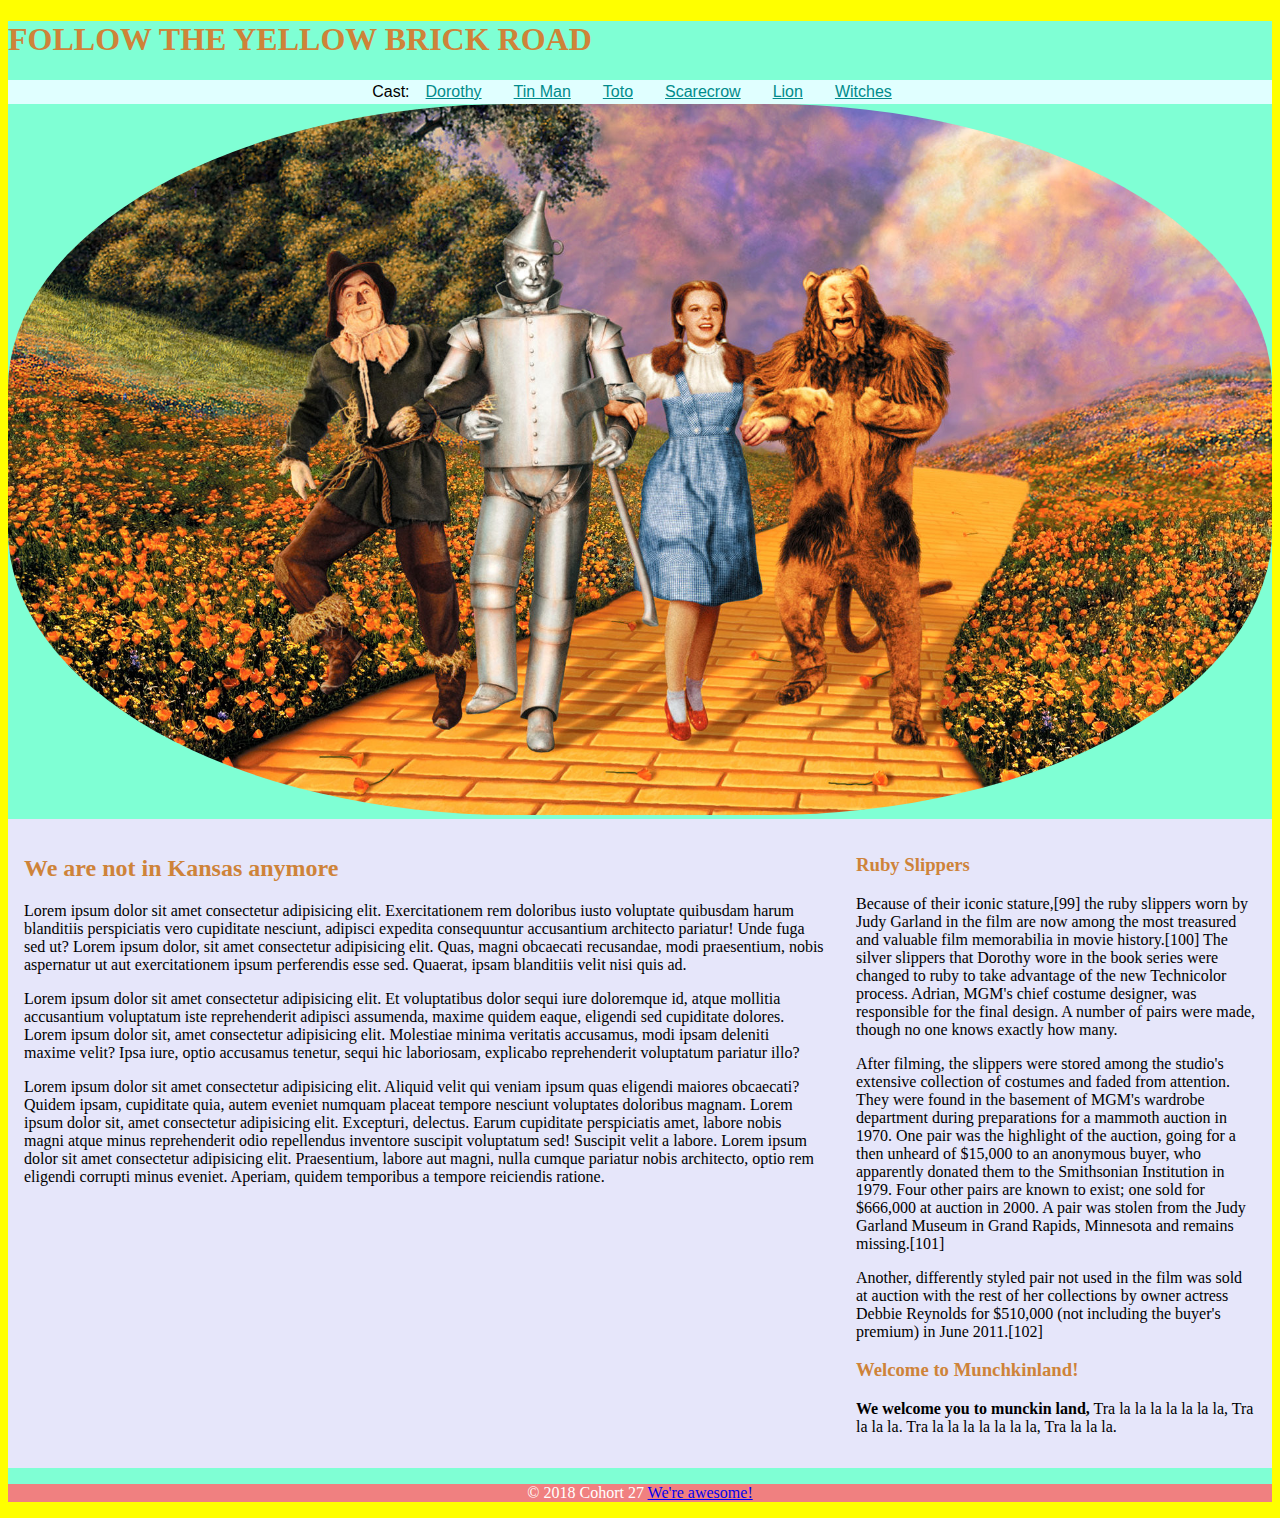
<file: index.html>
<!DOCTYPE html>
<html lang="en">
<head>
    <meta charset="UTF-8">
    <meta name="viewport" content="width=device-width, initial-scale=1.0">
    <meta http-equiv="X-UA-Compatible" content="ie=edge">
    <title>Tornado Grande</title>
    <link rel="stylesheet" type="text/css" href="css/styles.css">
</head>
<body>
    <div class="wrapper"> <!-- opening div -->
        <header>
            <h1>Follow the Yellow Brick Road</h1>
            <nav>
                <div>Cast:</div>
                <div><a href="pages/dorothy.html">Dorothy</a></div>
                <div><a href="pages/tinman.html">Tin Man</a></div>
                <div><a href="pages/toto.html">Toto</a></div>
                <div><a href="pages/scarecrow.html">Scarecrow</a></div>
                <div><a href="pages/lion.html">Lion</a></div>
                <div><a href="pages/witches.html">Witches</a></div>

            </nav>
        </header>

        <div>
            <img src="images/wizard-of-oz.jpg" alt="The Crew of The Wizard of Oz" class="crew-pic">
        </div>
        <div class="flex-container"> <!--main content area-->
             <main>
                 <h2>We are not in Kansas anymore</h2>
                    <p>Lorem ipsum dolor sit amet consectetur adipisicing elit. Exercitationem rem doloribus iusto voluptate quibusdam harum blanditiis perspiciatis vero cupiditate nesciunt, adipisci expedita consequuntur accusantium architecto pariatur! Unde fuga sed ut? Lorem ipsum dolor, sit amet consectetur adipisicing elit. Quas, magni obcaecati recusandae, modi praesentium, nobis aspernatur ut aut exercitationem ipsum perferendis esse sed. Quaerat, ipsam blanditiis velit nisi quis ad.
                    </p>
                    <p>Lorem ipsum dolor sit amet consectetur adipisicing elit. Et voluptatibus dolor sequi iure doloremque id, atque mollitia accusantium voluptatum iste reprehenderit adipisci assumenda, maxime quidem eaque, eligendi sed cupiditate dolores. Lorem ipsum dolor sit, amet consectetur adipisicing elit. Molestiae minima veritatis accusamus, modi ipsam deleniti maxime velit? Ipsa iure, optio accusamus tenetur, sequi hic laboriosam, explicabo reprehenderit voluptatum pariatur illo?
                    </p>
                    <p>
                    Lorem ipsum dolor sit amet consectetur adipisicing elit. Aliquid velit qui veniam ipsum quas eligendi maiores obcaecati? Quidem ipsam, cupiditate quia, autem eveniet numquam placeat tempore nesciunt voluptates doloribus magnam. Lorem ipsum dolor sit, amet consectetur adipisicing elit. Excepturi, delectus. Earum cupiditate perspiciatis amet, labore nobis magni atque minus reprehenderit odio repellendus inventore suscipit voluptatum sed! Suscipit velit a labore. Lorem ipsum dolor sit amet consectetur adipisicing elit. Praesentium, labore aut magni, nulla cumque pariatur nobis architecto, optio rem eligendi corrupti minus eveniet. Aperiam, quidem temporibus a tempore reiciendis ratione.
                    </p>
             </main>

             <aside>
                 <article>
                     <h3>Ruby Slippers</h3>
                     <p>Because of their iconic stature,[99] the ruby slippers worn by Judy Garland in the film are now among the most treasured and valuable film memorabilia in movie history.[100] The silver slippers that Dorothy wore in the book series were changed to ruby to take advantage of the new Technicolor process. Adrian, MGM's chief costume designer, was responsible for the final design. A number of pairs were made, though no one knows exactly how many.
                    </p>
                    <p>After filming, the slippers were stored among the studio's extensive collection of costumes and faded from attention. They were found in the basement of MGM's wardrobe department during preparations for a mammoth auction in 1970. One pair was the highlight of the auction, going for a then unheard of $15,000 to an anonymous buyer, who apparently donated them to the Smithsonian Institution in 1979. Four other pairs are known to exist; one sold for $666,000 at auction in 2000. A pair was stolen from the Judy Garland Museum in Grand Rapids, Minnesota and remains missing.[101]
                    </p>
                    <p>Another, differently styled pair not used in the film was sold at auction with the rest of her collections by owner actress Debbie Reynolds for $510,000 (not including the buyer's premium) in June 2011.[102]
                    </p>

                 </article>
                 <article>
                     <h3>Welcome to Munchkinland!</h3>
                     <p><strong>We welcome you to munckin land,</strong> Tra la la la la la la la, Tra la la la. Tra la la la la la la la, Tra la la la.
                    </p>
                 </article>
             </aside>
        </div> <!--end of main content area-->
        <footer>
            <p>&copy; 2018 Cohort 27 <a href="http://nashvillesoftwareschool.com">We're awesome!</a>
            </p>
        </footer>
    </div> <!--close the opening div-->
    
</body>
</html>
</file>
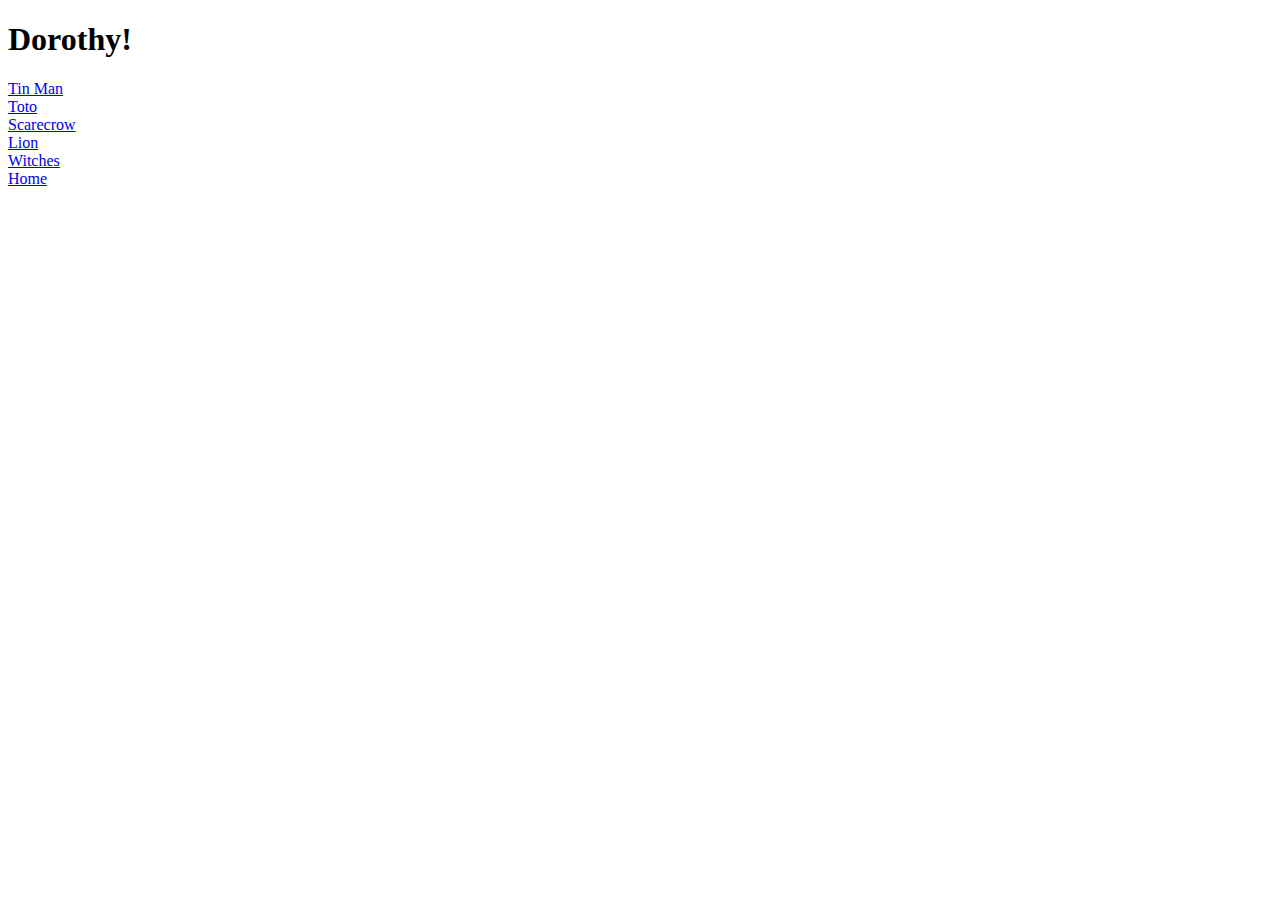
<file: pages/dorothy.html>
<!DOCTYPE html>
<html lang="en">
<head>
    <meta charset="UTF-8">
    <meta name="viewport" content="width=device-width, initial-scale=1.0">
    <meta http-equiv="X-UA-Compatible" content="ie=edge">
    <title>Dorothy</title>
</head>
<body>
    <h1>Dorothy!</h1>
        <div><a href="tinman.html">Tin Man</a></div>
        <div><a href="toto.html">Toto</a></div>
        <div><a href="scarecrow.html">Scarecrow</a></div>
        <div><a href="lion.html">Lion</a></div>
        <div><a href="witches.html">Witches</a></div>
        <div><a href="../index.html">Home</a></div>

    
</body>
</html>
</file>
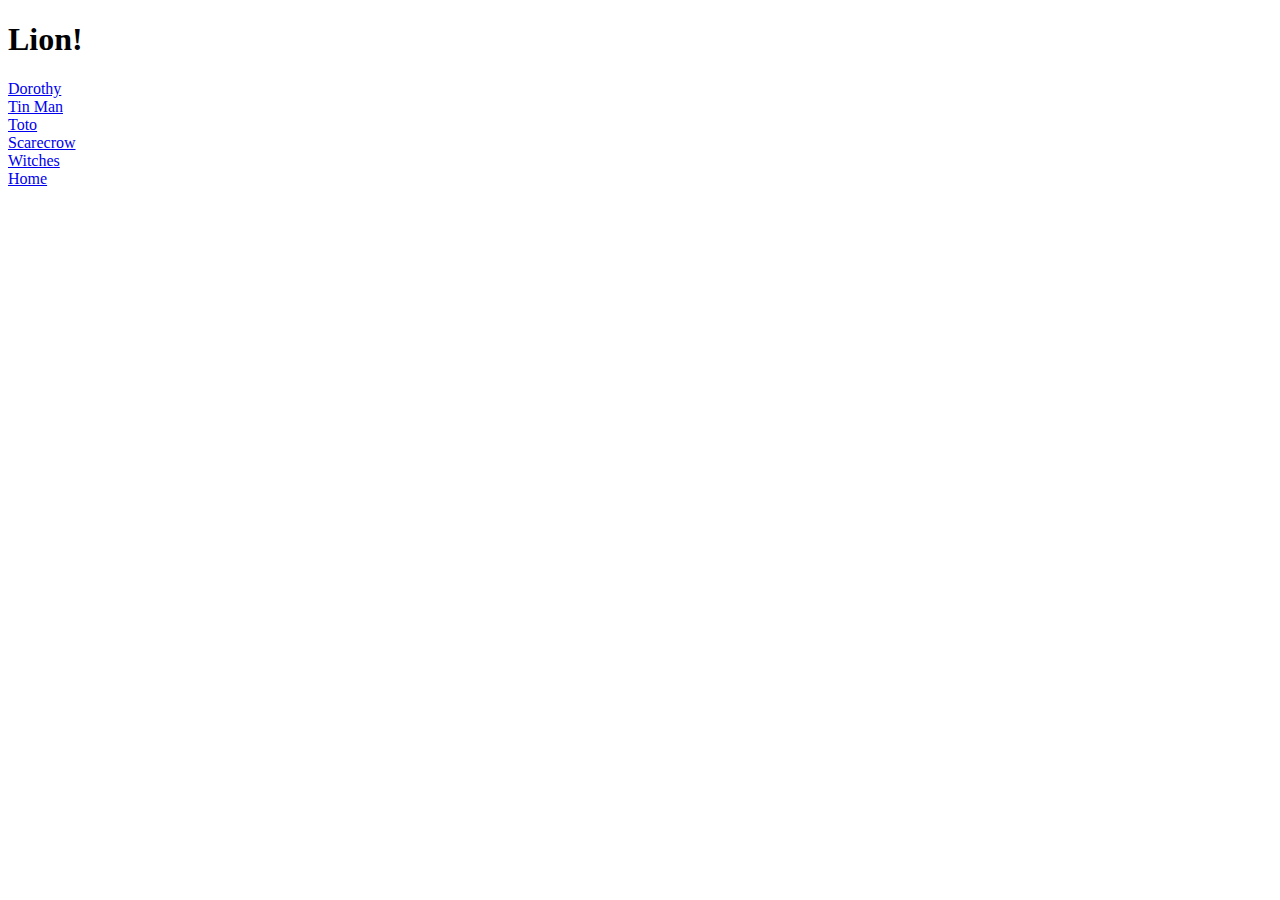
<file: pages/lion.html>
<!DOCTYPE html>
<html lang="en">
<head>
    <meta charset="UTF-8">
    <meta name="viewport" content="width=device-width, initial-scale=1.0">
    <meta http-equiv="X-UA-Compatible" content="ie=edge">
    <title>Lion</title>
</head>
<body>
    <h1>Lion!</h1>
    <div><a href="dorothy.html">Dorothy</a></div>
    <div><a href="tinman.html">Tin Man</a></div>
    <div><a href="toto.html">Toto</a></div>
    <div><a href="scarecrow.html">Scarecrow</a></div>
    <div><a href="witches.html">Witches</a></div>
    <div><a href="../index.html">Home</a></div>
    
</body>
</html>
</file>
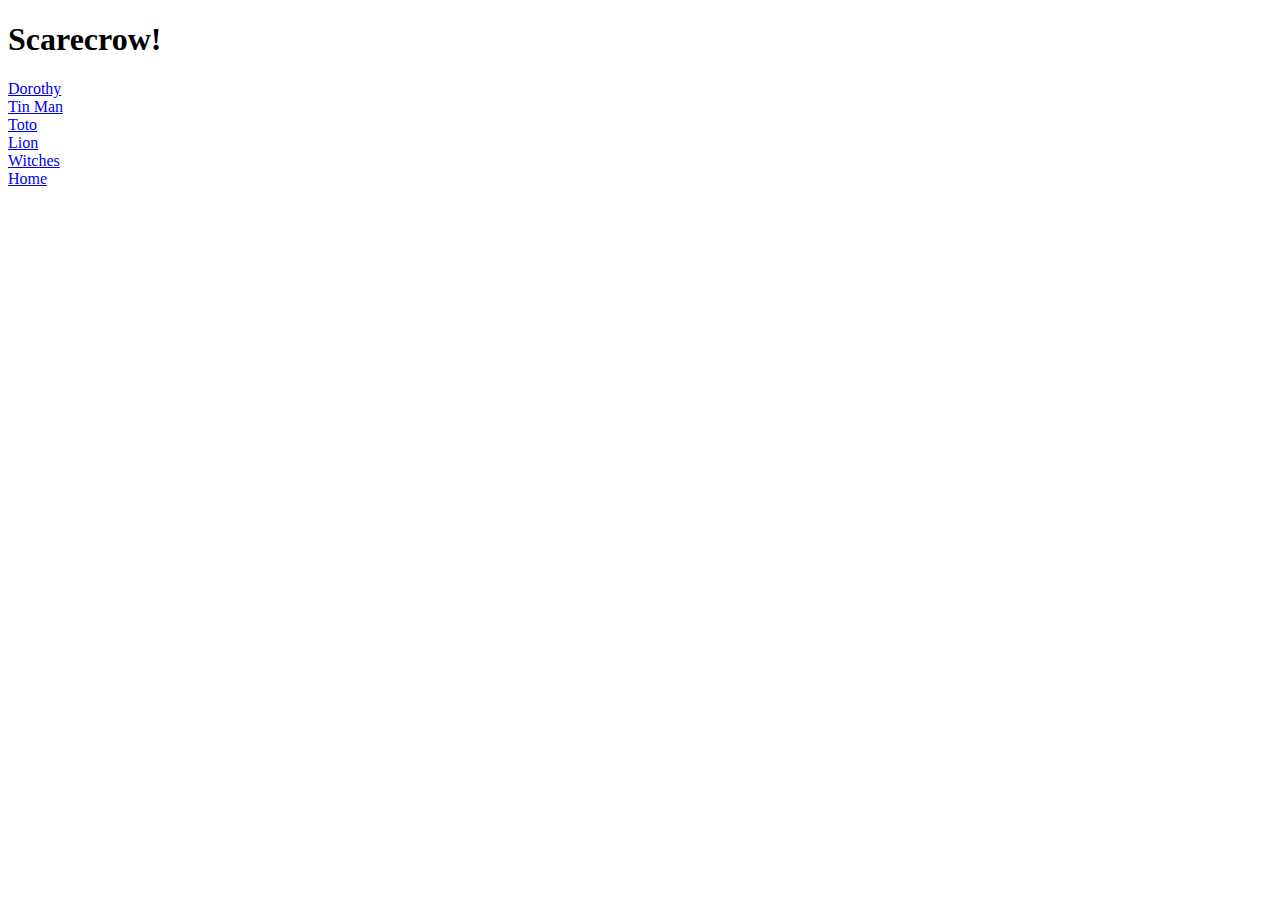
<file: pages/scarecrow.html>
<!DOCTYPE html>
<html lang="en">
<head>
    <meta charset="UTF-8">
    <meta name="viewport" content="width=device-width, initial-scale=1.0">
    <meta http-equiv="X-UA-Compatible" content="ie=edge">
    <title>Scarecrow</title>
</head>
<body>
    <h1>Scarecrow!</h1>
    <div><a href="dorothy.html">Dorothy</a></div>
    <div><a href="tinman.html">Tin Man</a></div>
    <div><a href="toto.html">Toto</a></div>
    <div><a href="lion.html">Lion</a></div>
    <div><a href="witches.html">Witches</a></div>
    <div><a href="../index.html">Home</a></div>
</body>
</html>
</file>
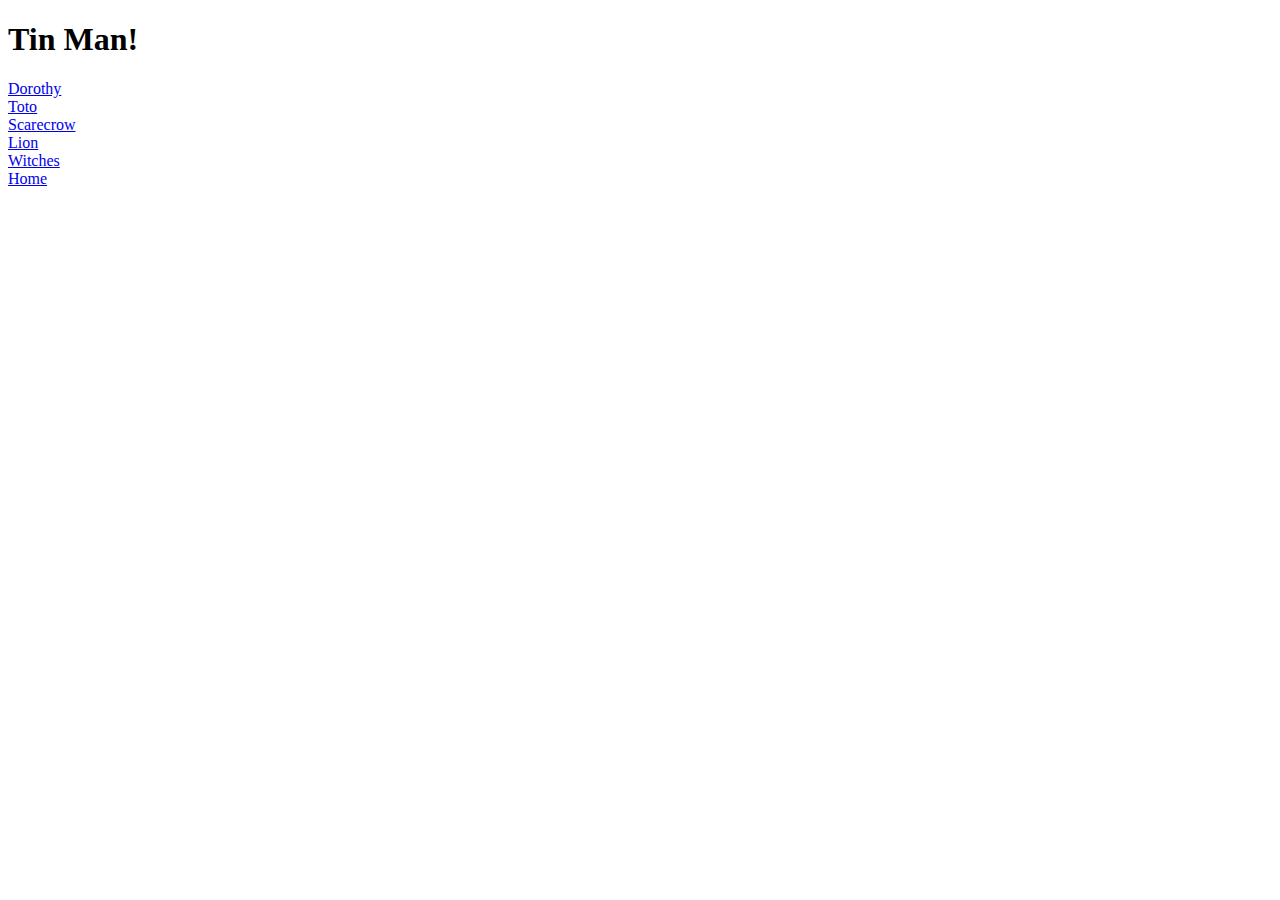
<file: pages/tinman.html>
<!DOCTYPE html>
<html lang="en">
<head>
    <meta charset="UTF-8">
    <meta name="viewport" content="width=device-width, initial-scale=1.0">
    <meta http-equiv="X-UA-Compatible" content="ie=edge">
    <title>Tin Man</title>
</head>
<body>
    <h1>Tin Man!</h1>
    <div><a href="dorothy.html">Dorothy</a></div>
        <div><a href="toto.html">Toto</a></div>
        <div><a href="scarecrow.html">Scarecrow</a></div>
        <div><a href="lion.html">Lion</a></div>
        <div><a href="witches.html">Witches</a></div>
        <div><a href="../index.html">Home</a></div>
    
</body>
</html>
</file>
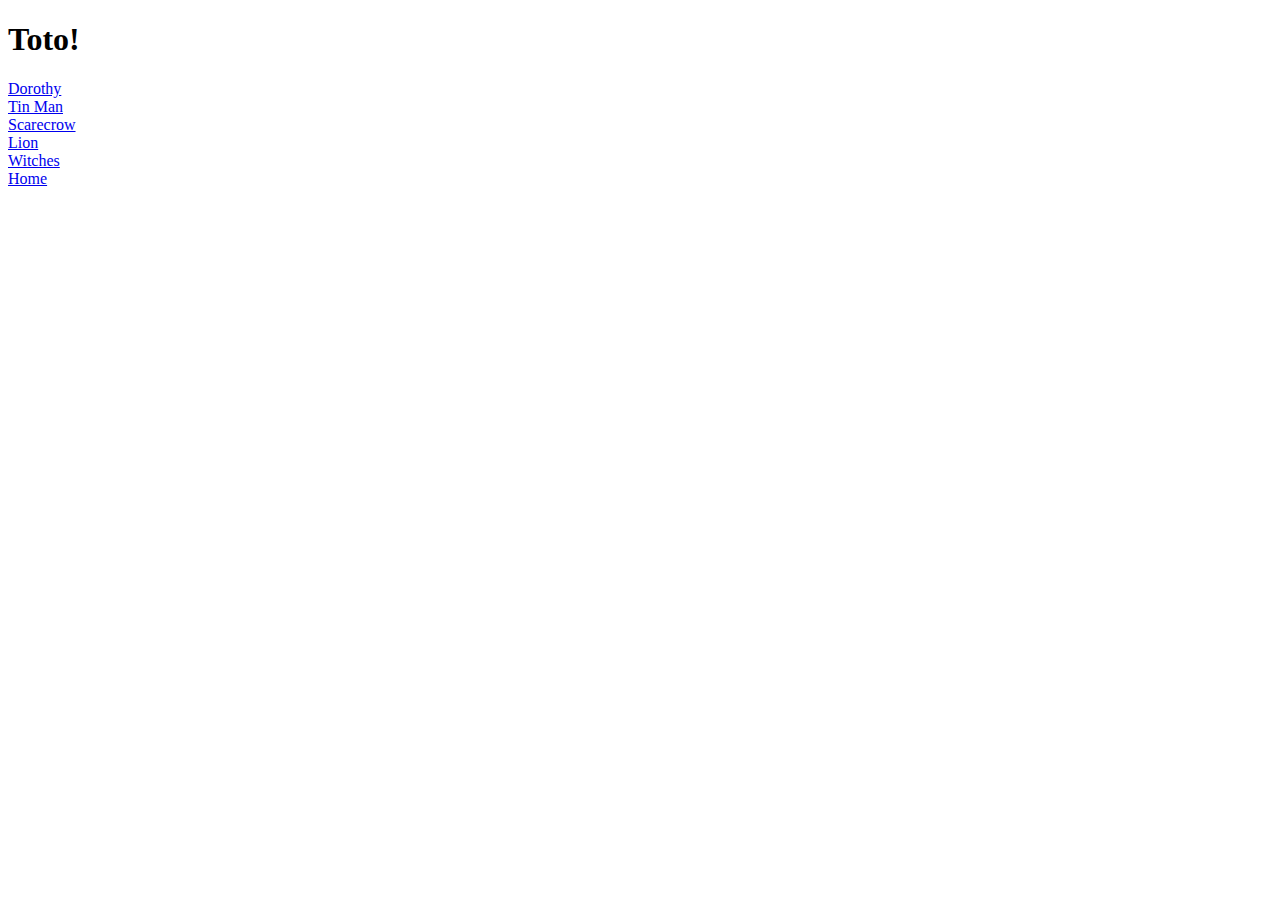
<file: pages/toto.html>
<!DOCTYPE html>
<html lang="en">
<head>
    <meta charset="UTF-8">
    <meta name="viewport" content="width=device-width, initial-scale=1.0">
    <meta http-equiv="X-UA-Compatible" content="ie=edge">
    <title>Toto</title>
</head>
<body>
    <h1>Toto!</h1>
    <div><a href="dorothy.html">Dorothy</a></div>
    <div><a href="tinman.html">Tin Man</a></div>
        <div><a href="scarecrow.html">Scarecrow</a></div>
        <div><a href="lion.html">Lion</a></div>
        <div><a href="witches.html">Witches</a></div>
        <div><a href="../index.html">Home</a></div>
</body>
</html>
</file>
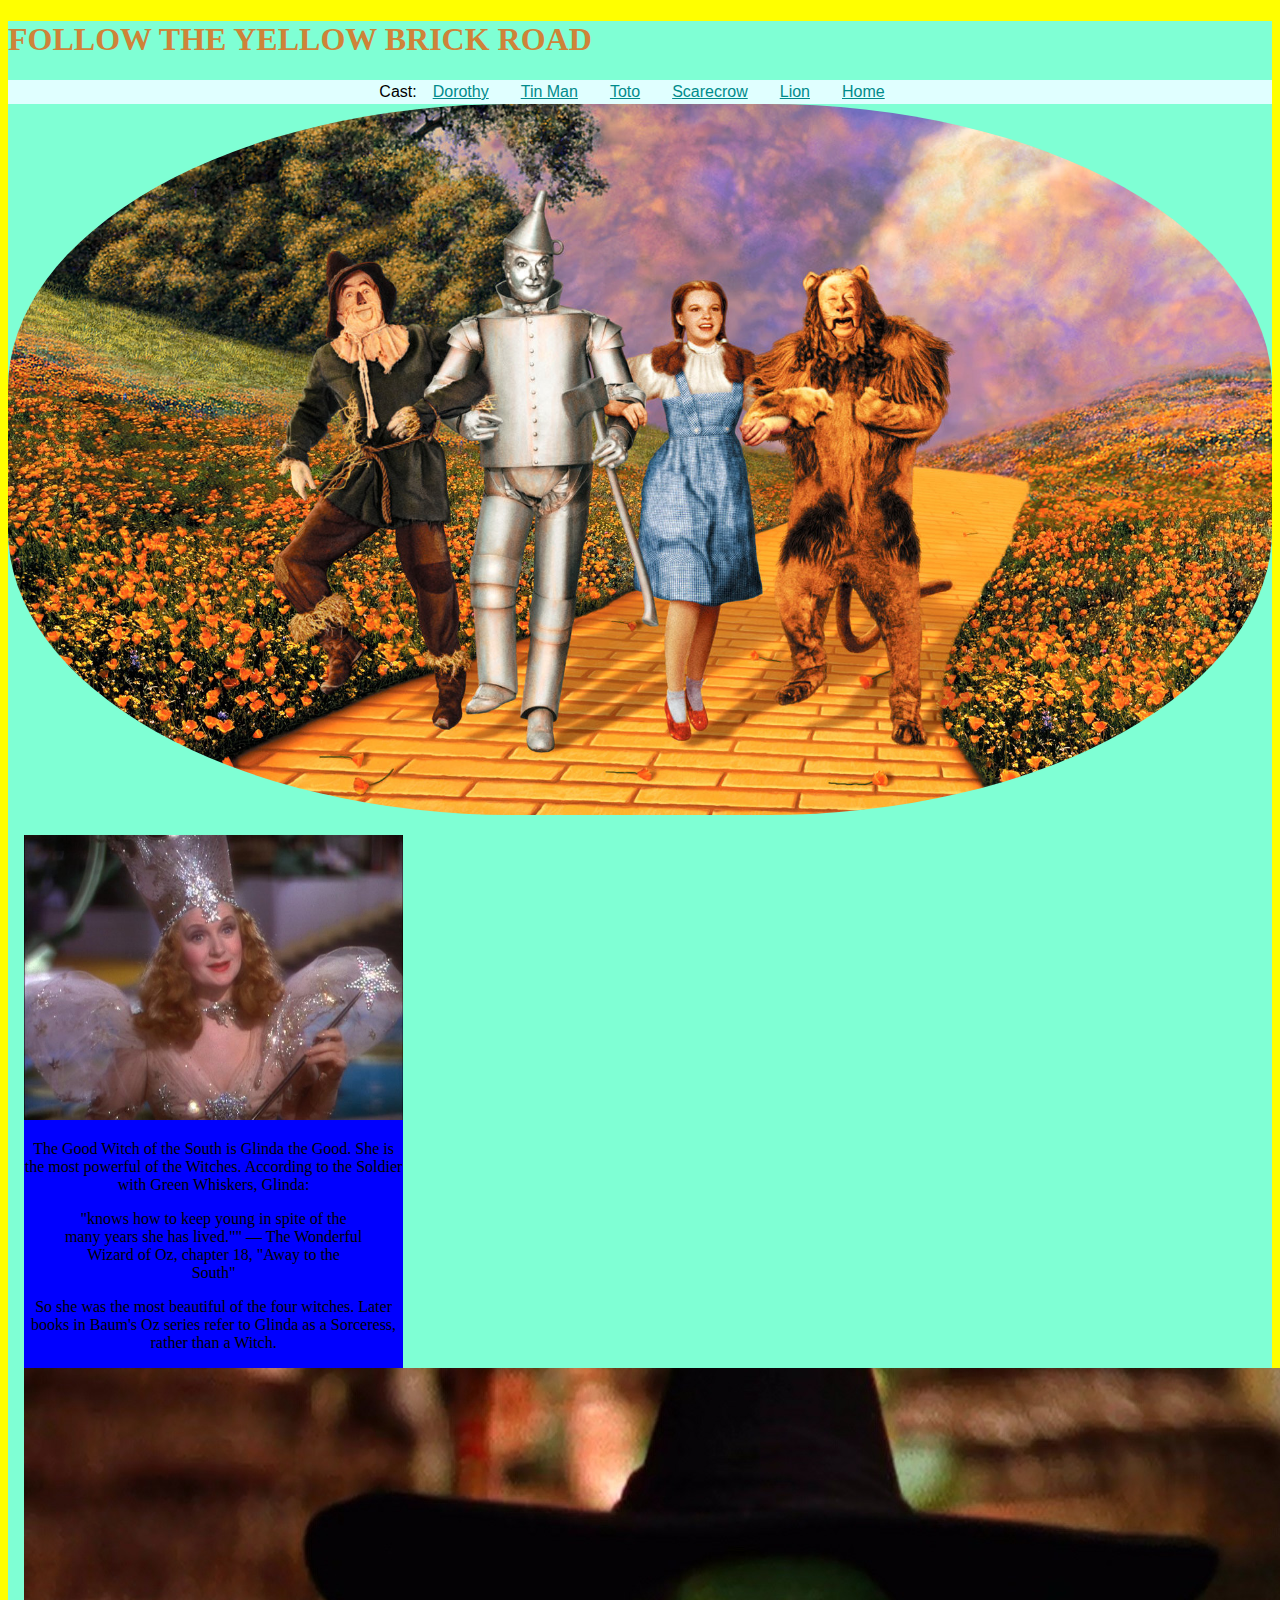
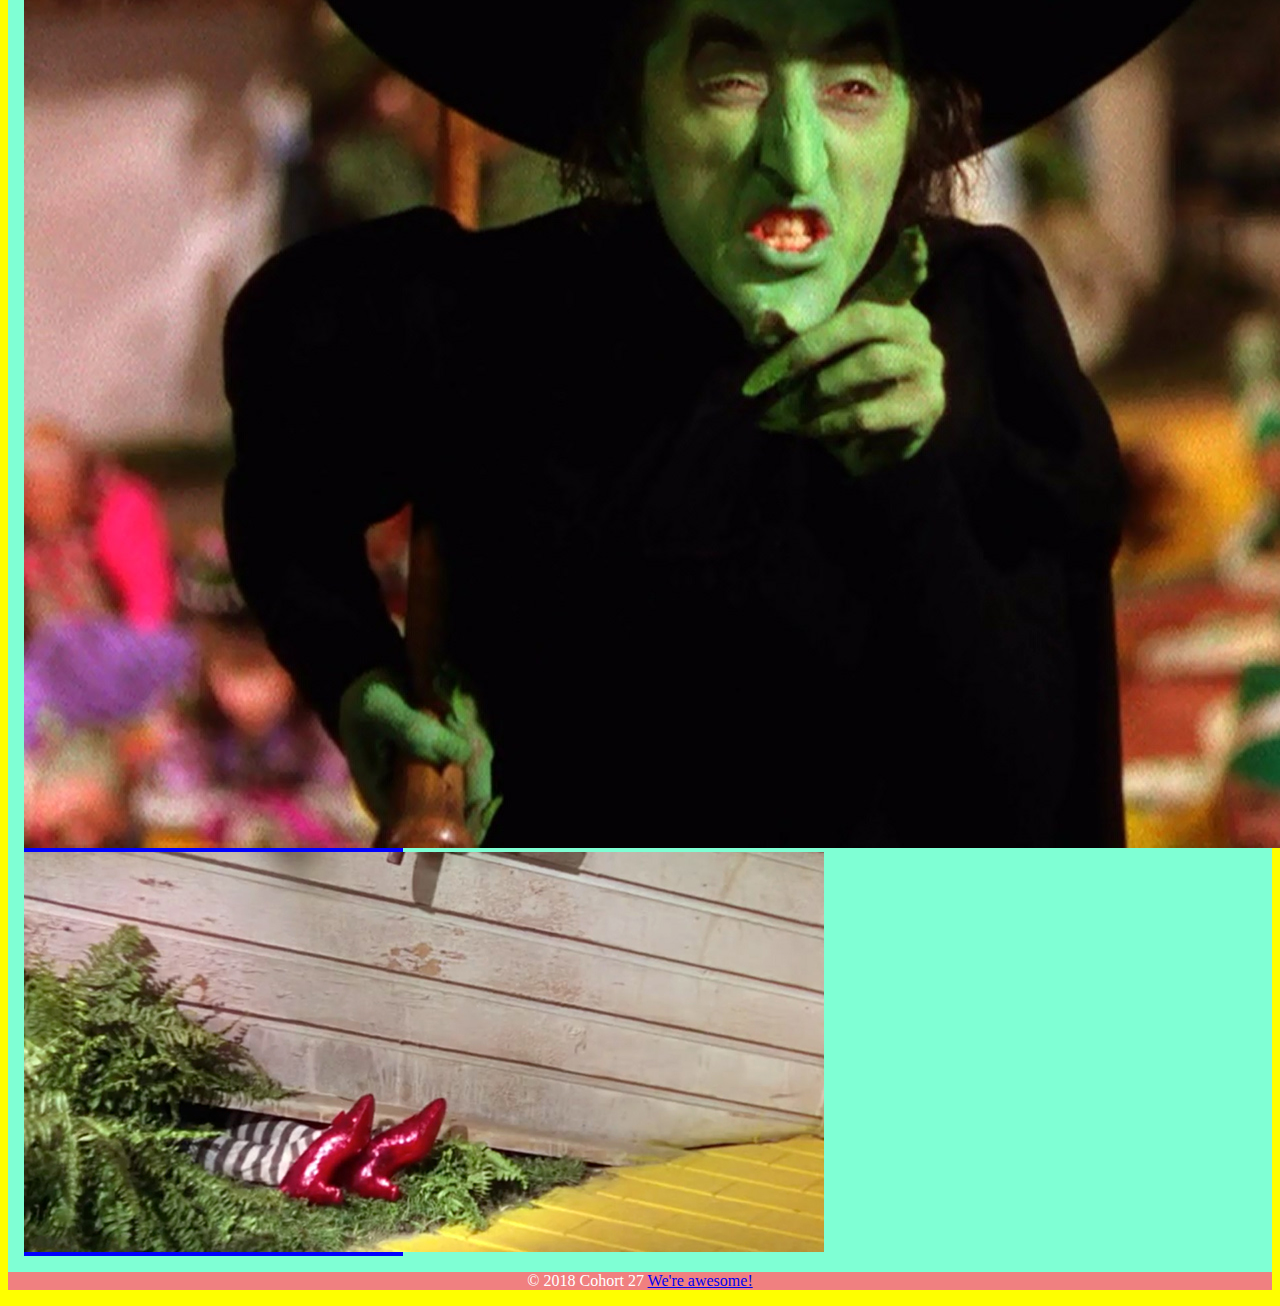
<file: pages/witches.html>
<!DOCTYPE html>
<html lang="en">
<head>
    <meta charset="UTF-8">
    <meta name="viewport" content="width=device-width, initial-scale=1.0">
    <meta http-equiv="X-UA-Compatible" content="ie=edge">
    <title>Tornado Grande</title>
    <link rel="stylesheet" type="text/css" href="../css/styles.css">
</head>
<body>
    <div class="wrapper"> <!-- opening div -->
        <header>
            <h1>Follow the Yellow Brick Road</h1>
            <nav>
                <div>Cast:</div>
                <div><a href="dorothy.html">Dorothy</a></div>
                <div><a href="tinman.html">Tin Man</a></div>
                <div><a href="toto.html">Toto</a></div>
                <div><a href="scarecrow.html">Scarecrow</a></div>
                <div><a href="lion.html">Lion</a></div>
                <div><a href="../index.html">Home</a></div>

            </nav>
        </header>

        <div>
            <img src="../images/wizard-of-oz.jpg" alt="The Crew of The Wizard of Oz" class="crew-pic">
        </div>
        <div class="flex-item"> <!--main content area-->
                <section class="section-img">
                    <img src="../images/south.jpg" alt="The Witch of the South" class="section-img">
                        <p>The Good Witch of the South is Glinda the Good. She is the most powerful of the Witches. According to the Soldier with Green Whiskers, Glinda:</p>
                        <blockquote> "knows how to keep young in spite of the many years she has lived."" — The Wonderful Wizard of Oz, chapter 18, "Away to the South"</blockquote>
                        <p>So she was the most beautiful of the four witches. Later books in Baum's Oz series refer to Glinda as a Sorceress, rather than a Witch.</p>
                    <img src="../images/west.jpg" alt="The Witch of the West">
                    <img src="../images/east.jpg" alt="The Witch of the East">
                </section>

        </div> <!--end of main content area-->
        <footer>
            <p>&copy; 2018 Cohort 27 <a href="http://nashvillesoftwareschool.com">We're awesome!</a>
            </p>
        </footer>
    </div> <!--close the opening div-->
    
</body>
</html>
</file>
<file: css/styles.css>
body {
    background-color: yellow;
}

nav {
    background-color: lightcyan;
    display: flex;
    display: -webkit-flex;
    width: auto;
    flex-wrap: wrap;
    justify-content: center;
    padding: .2em;
    font-family: "Arial", "Helvetica", sans-serif;
}

nav a {
    margin: .2em 1em 0px 1em;
    color: darkcyan;
}

nav a:visited {
    color: darkblue;
}

nav a:hover {
    color: lightblue;
}

.wrapper {
    background-color: aquamarine;
}

h1, h2, h3 {
    color: rgb(206, 131, 57);
}
h1 {
    text-transform: uppercase;
}

.crew-pic {
    width: 100%;
    height: auto;
    overflow: hidden;
    border-radius: 40%;
}

.flex-container {
    display: flex;
    display: -webkit-flex;
    width: 100%;
    background-color: lavender;
}

.flex-item {
    background-color: blue;
    width: 30%;
    margin: 1em;
    text-align: center;
}

.section-img {
    width: 100%;
}

main {
    flex: 2;
    margin: 1em;
}

aside {
    flex: 1;
    margin: 1em;
}

footer {
    background-color: lightcoral;
    color: white;
    text-align: center;
}
</file>
